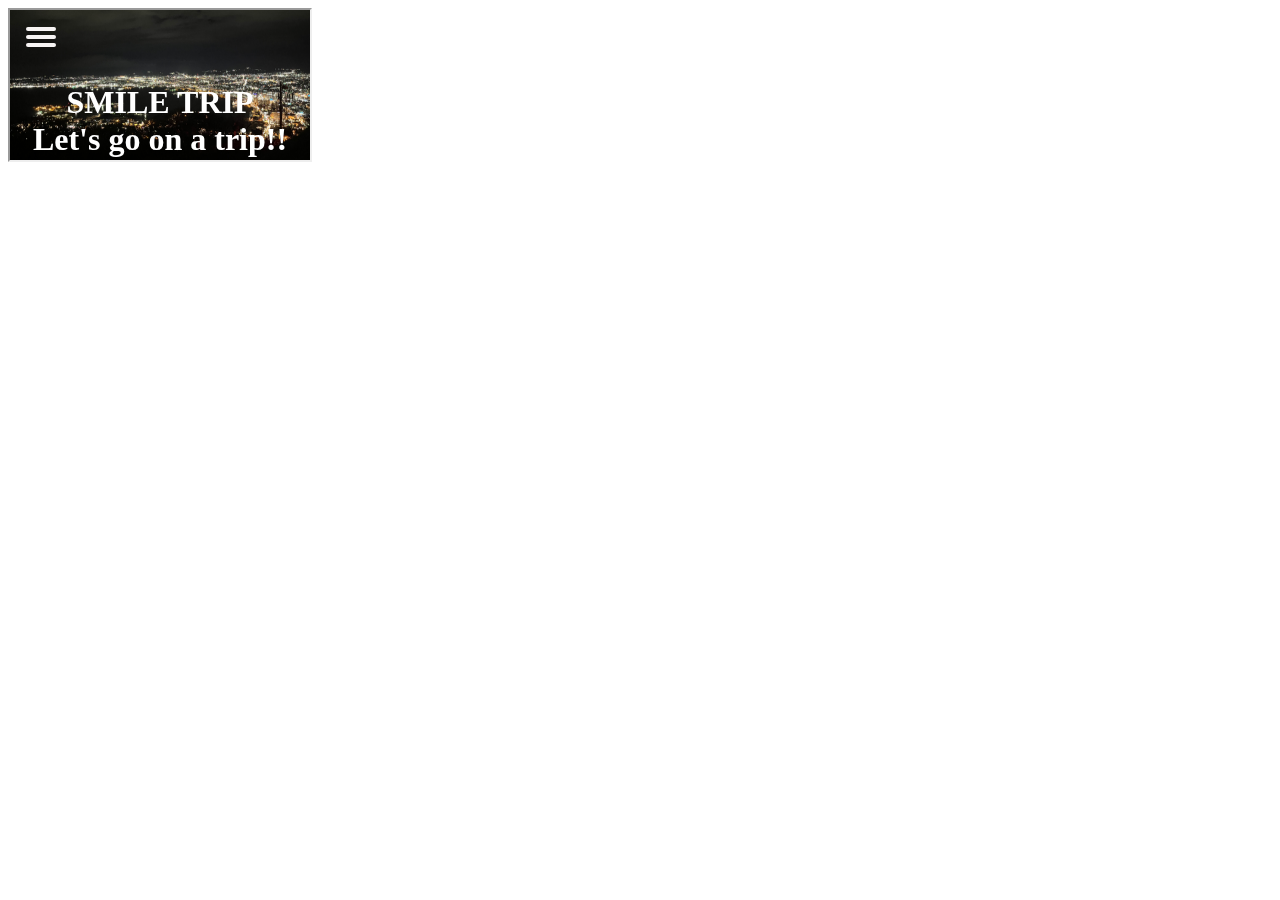
<file: index.html>
<!DOCTYPE html>
<html lang="ja">
  <head>
    <meta charset="UTF-8">
    <title>ウェブサイト１</title>
    <link rel="stylesheet" href="css/index.css">
  </head>
  <body>
    <div id="container">
    
    <div id="right"><iframe src="right.html" name="rightframe"></iframe></div>
  </div>

</body>
</html>
</file>
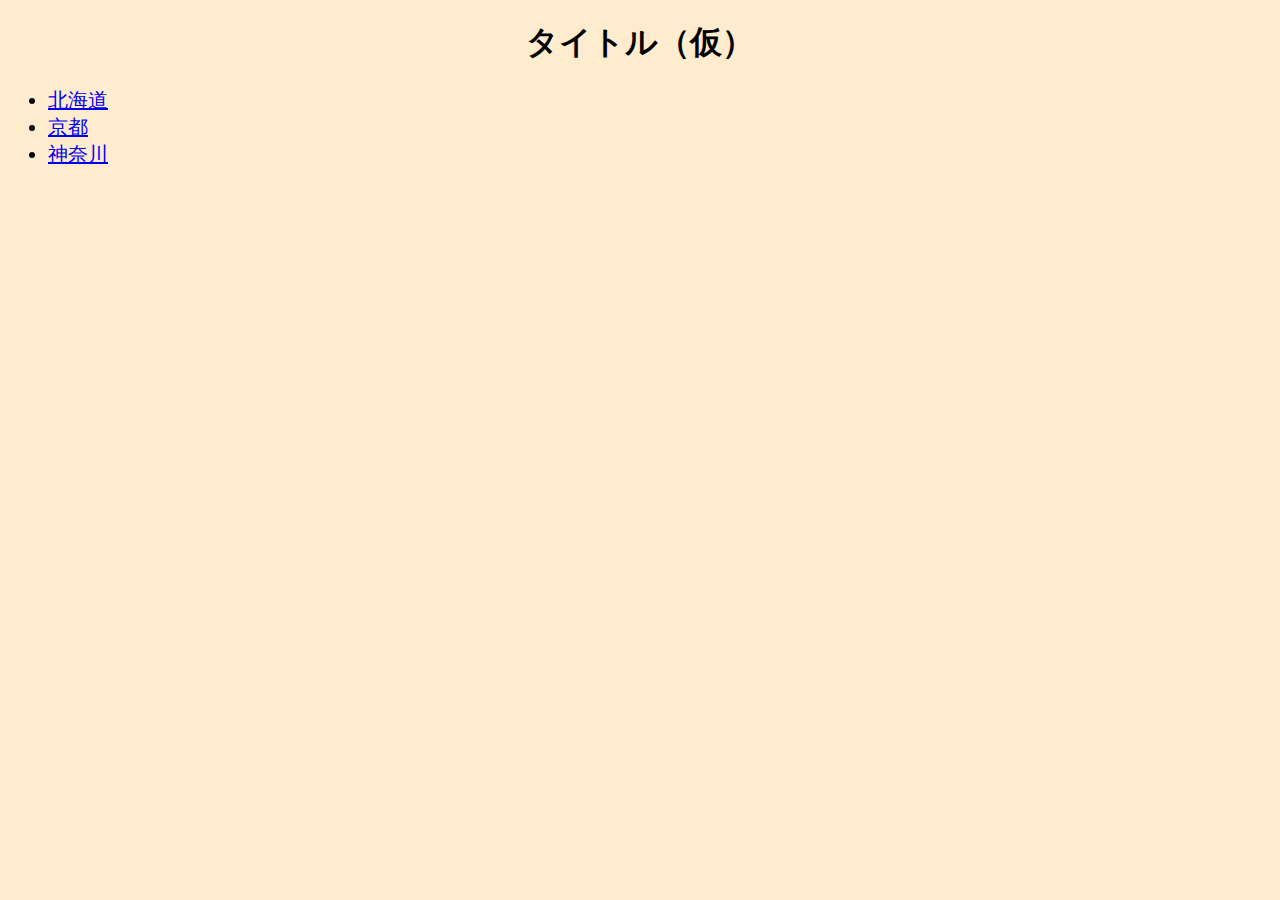
<file: left.html>
<!DOCTYPE html>
<html lang="ja">
  <head>
    <meta charset="UTF-8">
    <title>ウェブサイト１</title>
    <link rel="stylesheet" href="css/left.css">
    <base target="_top">
  </head>
  <body>
    <h1 class="title">タイトル（仮）</h1>
    <ul>
        <li><a href="teamsite1-1.html" target="_top">北海道</a></li>
        <li><a href="teamsite1-2.html" target="_top">京都</a></li>
        <li><a href="teamsite1-3\teamsite1-3.html" target="_top">神奈川</a></li>
    </ul>
  </body>
</file>
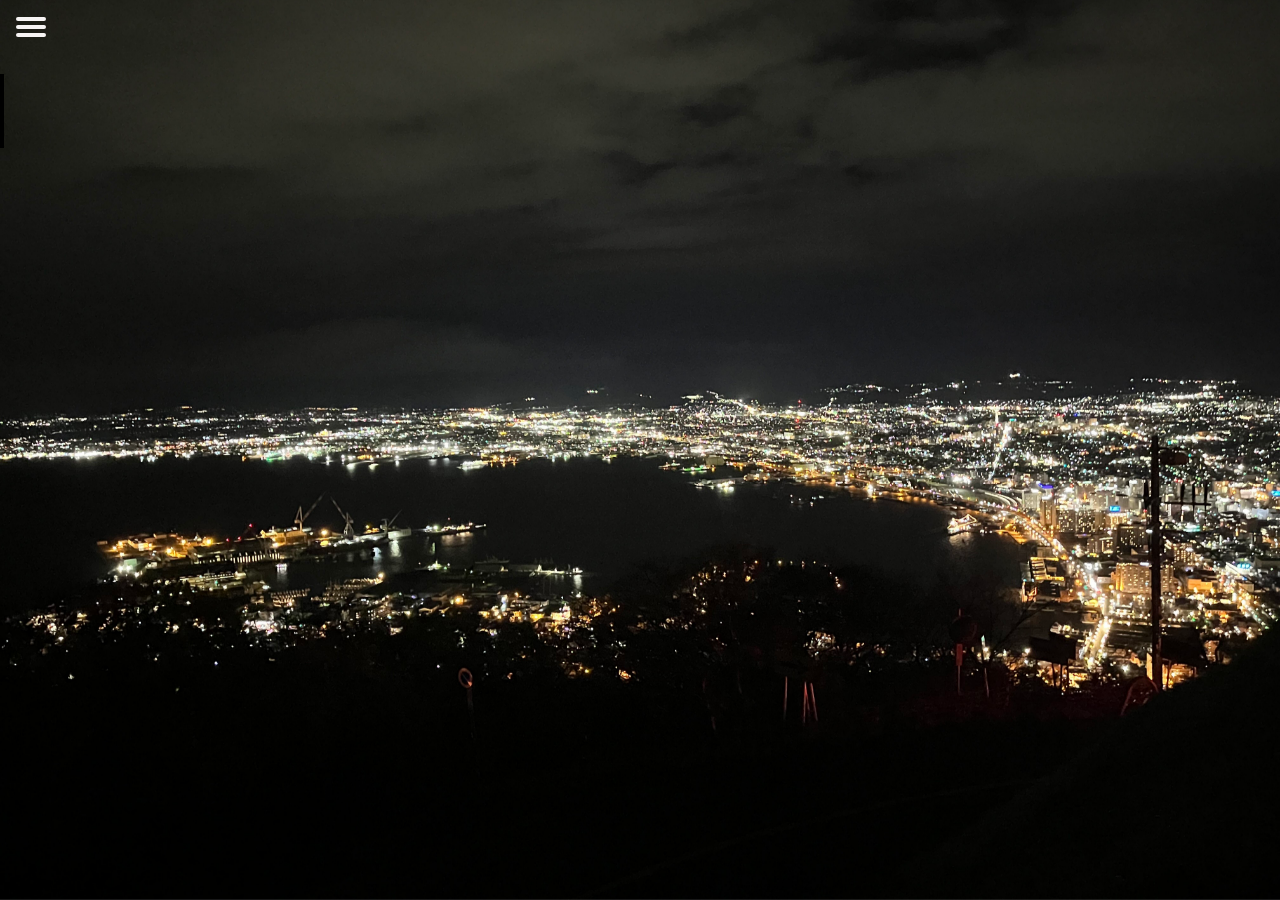
<file: right.html>
<!DOCTYPE html>
<html lang="ja">
  <head>
    <meta charset="UTF-8">
    <title>ウェブサイトの右側</title>
    <link rel="stylesheet" type="text/css"
    href="right.css">
  </head>
  <body>
    <!-- チェックボックス＋ラベル（ハンバーガーアイコン） -->
  <input type="checkbox" id="menu-toggle">
  <label for="menu-toggle" class="menu-icon">
    <span></span>
  </label>

  <!-- 表示／非表示を切り替えるメニュー -->
  <nav class="menu">
    <a href="right.html">ホーム</a>
    <a href="teamsite1-1.html">北海道</a>
    <a href="teamsite1-2.html">京都府</a>
    <a href="teamsite1-3\teamsite1-3.html">神奈川県</a>
  </nav>
    <section class="hero">
     <h1 class="typewriter">SMILE TRIP<br>
      Let's go on a trip!!
     </h1>
    </section>
    <img id="slideshow" src="IMG_2650.jpeg" alt="スライド画像"
    width="870"
    height="550">
    <script>
    
    const images = [
      'IMG_2650.jpeg',
      'IMG_2604.jpeg',
      'IMG_2650.jpeg',
      'IMG_4739.jpeg',
      'IMG_4740.jpeg'
    ];
    let currentIndex = 0;

    function changeImage() {
      
      currentIndex = (currentIndex + 1) % images.length;
      
      document.getElementById('slideshow').src = images[currentIndex];
    }

    
    window.addEventListener('load', function(){
      setInterval(changeImage, 2000);
    });
  </script>
  </body>
</file>
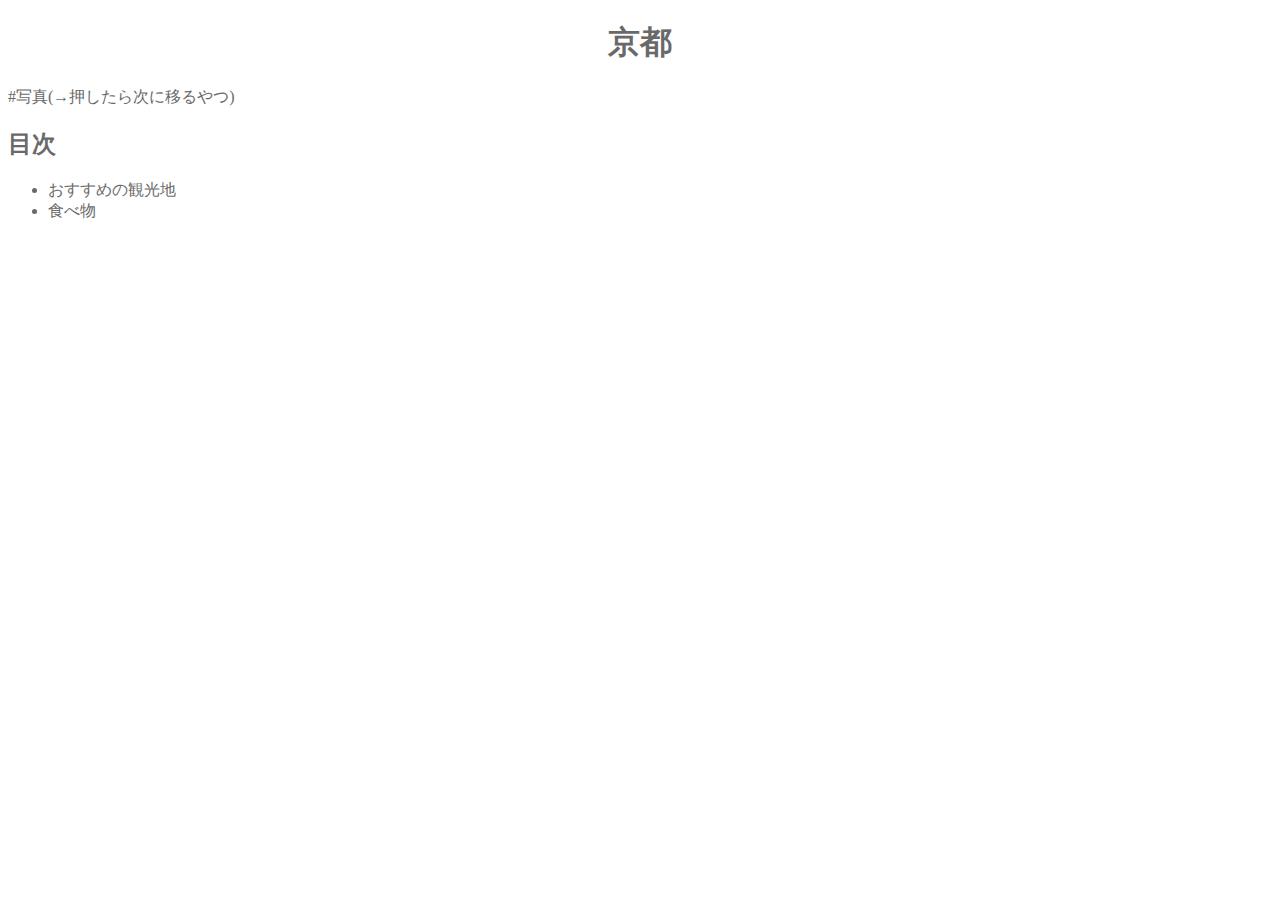
<file: teamesite1-2.html>
<!DOCTYPE html>
<html lang="ja">
  <head>
    <meta charset="UTF-8">
    <title>旅行先2</title>
    <link rel="stylesheet" href="css/teamsite1-2.css">
  </head>
 <body>
    <h1>京都</h1>
    #写真(→押したら次に移るやつ)
    <h2>目次</h2> 
    <ul>
        <li>おすすめの観光地</li>
        <li>食べ物</li>   
    </ul>

 </body>
</file>
<file: css/index.css>
.blue{
      color: blue;
}
</file>
<file: css/left.css>
.title{
       text-align: center;
       color: black;
}

body{
     background-color: blanchedalmond;

}

ul{
    font-size: 20px;
}
</file>
<file: right.css>
body {
    
    font-family: 'Times New Roman', Times, serif;
    font-size: larger;
    margin: 0;
      padding: 0;
      width: 100%;
      height: 100%;
}
h1 {
    
     position: relative;
      z-index: 1;
      color: #fff;
      text-align: center;
      margin-top: 20px;
      font-size: xx-large;
}
#slideshow {
      position: fixed;    /* スクロールしても画面に固定 */
      top: 0;
      left: 0;
      width: 100vw;       /* ビューポート幅いっぱい */
      height: 100vh;      /* ビューポート高さいっぱい */
      object-fit: cover;  /* 縦横比を維持して切り抜き or 拡大 */
      z-index: -1;        /* 必要ならテキストを前面に表示 */
    }
hero {
  text-align: center;
}
.typewriter {
  display: inline-block;  /* inline 要素だと width アニメが効かないので */
  /* 以下は既存の typing アニメ CSS をそのまま */
  overflow: hidden;
  white-space: nowrap;
  border-right: .15em solid #000;
  width: 0;   /* アニメ前の幅 */
  animation:
    typing 3s steps(30,end) forwards,
    blink-caret .5s step-end infinite;
}

@keyframes typing {
  from { width: 0; }
  to   { width: 100%; }
}
@keyframes blink-caret {
  from, to { border-color: transparent; }
  50%      { border-color: black; }
}

/*ここから下はハンバーガーメニューのcss*/
/* 1. チェックボックスは画面から隠す */
#menu-toggle {
  display: none;
}

/* 2. メニューアイコン（label） */
.menu-icon {
  width: 30px;
  height: 22px;
  display: block;
  position: relative;
  cursor: pointer;
  margin: 16px;
}
.menu-icon span,
.menu-icon span::before,
.menu-icon span::after {
  content: "";
  position: absolute;
  width: 100%;
  height: 4px;
  background: #f7f4f4;
  border-radius: 2px;
  transition: all 0.3s ease;
}
.menu-icon span {
  top: 50%;
  transform: translateY(-50%);
}
.menu-icon span::before {
  top: -8px;
}
.menu-icon span::after {
  top: 8px;
}

/* 3. チェック時にアイコンを×印に変形 */
#menu-toggle:checked + .menu-icon span {
  background: transparent;
}
#menu-toggle:checked + .menu-icon span::before {
  top: 0;
  transform: rotate(45deg);
}
#menu-toggle:checked + .menu-icon span::after {
  top: 0;
  transform: rotate(-45deg);
}

/* 4. ナビゲーション */
nav.menu {
  display: none;      /* 初期は非表示 */
  position: absolute;
  top: 56px;          /* アイコン下に表示 */
  left: 0;
  width: 100%;
  background: #333;
  z-index: 100;
}
nav.menu a {
  display: block;
  padding: 12px;
  color: #fff;
  text-decoration: none;
  border-bottom: 1px solid #444;
}
nav.menu a:hover {
  background: #444;
}

/* 5. チェック時にメニューを表示 */
#menu-toggle:checked ~ nav.menu {
  display: block;
}
</file>
<file: css/teamsite1-2.css>
h1 {
    text-align:center
    
}

body {
    color:dimgrey
}
section {
  position: relative;
  width: 100%;
  height: 100vh;
  display: flex;
  justify-content: center; 
  align-items: center;     
  overflow: hidden;
}
 
video {
  position: absolute;
  top: 0;
  left: 0;
  width: auto;
  height: auto;
  min-width: 100%;
  min-height: 70%;
  background: url('../images/bg.png') no-repeat;
  background-size: cover;
  z-index: -1;
}
 
.bg-white {
  background: rgba(255,255,255,0.75);
  padding: 130px 130px;
  text-align: center; /* テキストは中央揃え */
  max-width: 90%;
  box-sizing: border-box;

}
.mokuji{
    background:antiquewhite;
    
    

    
}

h1#mokuji-midasi {
    background-color:antiquewhite;  
    font-family:"Kokoro";  
}
</file>
